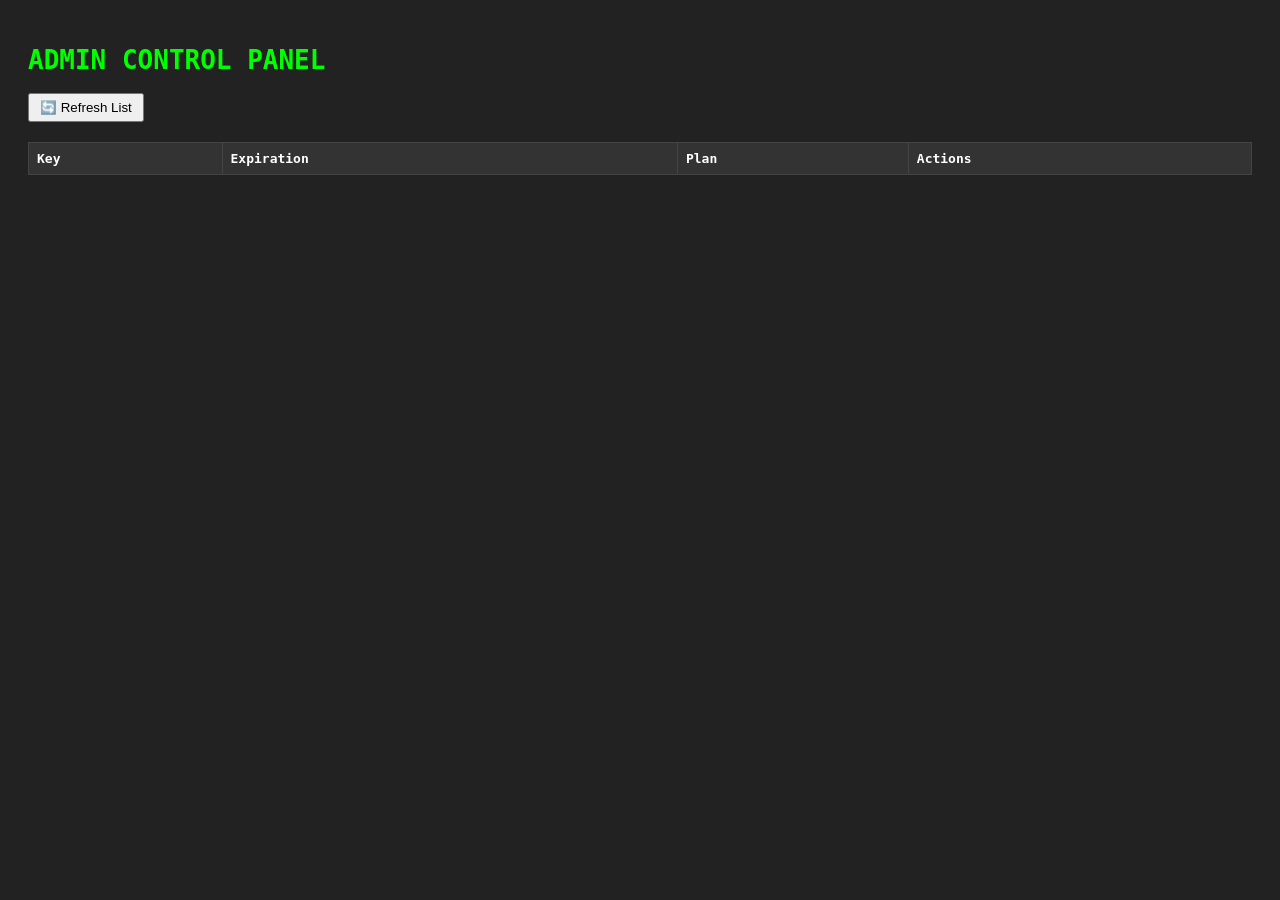
<file: admin.html>
<!DOCTYPE html>
<html lang="vi">
<head>
    <meta charset="UTF-8">
    <title>Admin Tool - EditTruyenPro</title>
    <style>
        body { font-family: monospace; padding: 20px; background: #222; color: #0f0; }
        table { width: 100%; border-collapse: collapse; margin-top: 20px; }
        th, td { border: 1px solid #444; padding: 8px; text-align: left; }
        th { background: #333; color: white; }
        button { cursor: pointer; padding: 5px 10px; }
        .btn-del { background: red; color: white; border: none; }
    </style>
</head>
<body>
    <h1>ADMIN CONTROL PANEL</h1>
    <button onclick="loadKeys()">🔄 Refresh List</button>
    
    <table>
        <thead>
            <tr>
                <th>Key</th>
                <th>Expiration</th>
                <th>Plan</th>
                <th>Actions</th>
            </tr>
        </thead>
        <tbody id="key-list">
            </tbody>
    </table>

    <script>
        const API_HOST = "https://edittruyenpro.pages.dev"; // Domain Worker

        async function loadKeys() {
            try {
                // Lưu ý: Worker cần mở endpoint /api/admin/list cho public hoặc thêm header auth
                const res = await fetch(`${API_HOST}/api/admin/list`);
                const data = await res.json();
                
                const tbody = document.getElementById('key-list');
                tbody.innerHTML = '';
                
                // KV List trả về { keys: [{name: "...", metadata: ...}] }
                // Để lấy value chi tiết cần loop fetch get, nhưng demo list trước
                data.keys.forEach(k => {
                    const tr = document.createElement('tr');
                    tr.innerHTML = `
                        <td>${k.name}</td>
                        <td>-- (Cần fetch detail) --</td>
                        <td>--</td>
                        <td>
                            <button class="btn-del" onclick="deleteKey('${k.name}')">DEL</button>
                        </td>
                    `;
                    tbody.appendChild(tr);
                });
            } catch (e) {
                alert('Lỗi kết nối hoặc chưa cấu hình Admin API');
                console.error(e);
            }
        }

        async function deleteKey(keyName) {
            if(confirm('Xóa key ' + keyName + '?')) {
                // Gọi API delete (Cần implement trong Worker)
                alert('Chức năng đang phát triển trong worker');
            }
        }
    </script>
</body>
</html>
</file>
